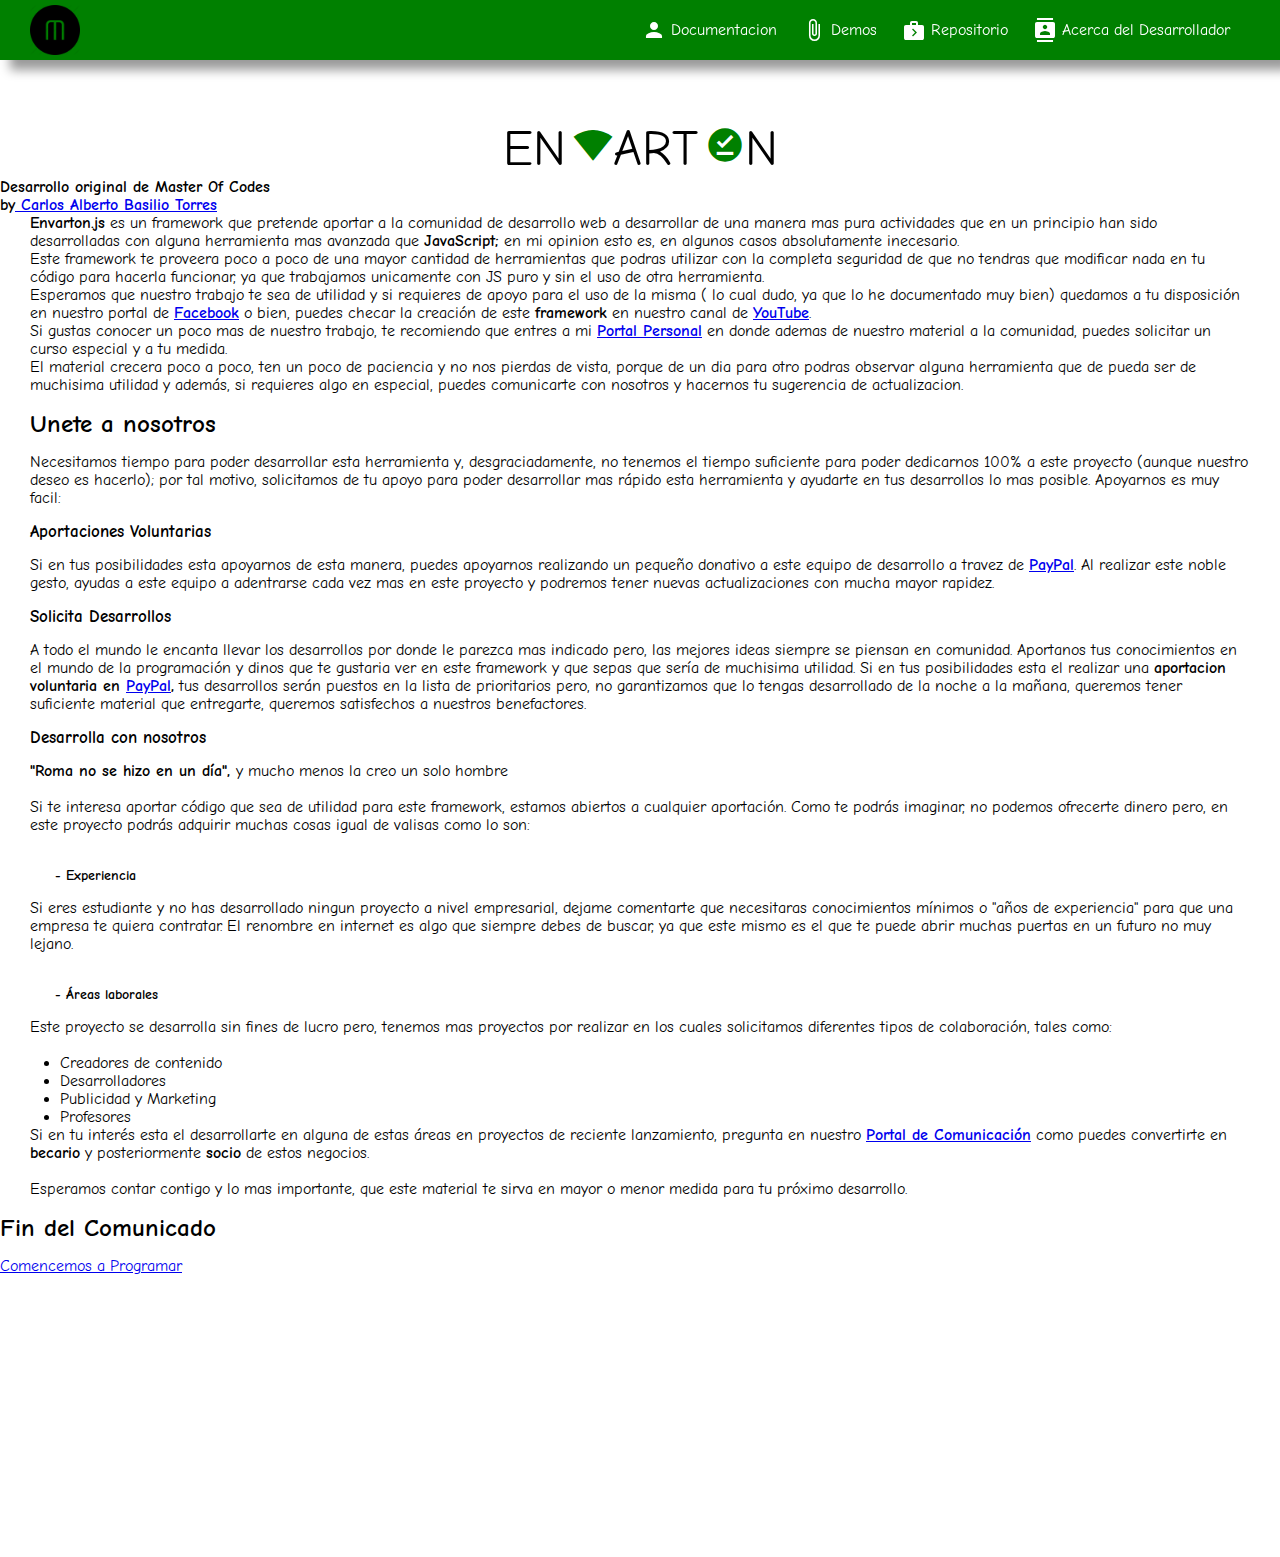
<file: index.html>
<!DOCTYPE html>
<html>
    <head>
      
         <link href="https://fonts.googleapis.com/icon?family=Material+Icons" rel="stylesheet">
         <link href="https://fonts.googleapis.com/css2?family=Comic+Neue:wght@300&display=swap" rel="stylesheet">
         <link rel="stylesheet" href="css/style.css">
         <link rel="stylesheet" href="css/envarton.css">         
         <meta name="viewport" content="width=device-width, initial-scale=1.0"/>
    </head>

    <body>
      <nav class="green-dark-4 fixed-top">
        <div class="nav-container normal-padding">
          <div class="icon-logo"><a href="#!"><img src="img/logo.png" alt=""></a></div>
          <a class="mobile-menu" onclick="showMobileMenu();"><i class="material-icons">menu</i></a>
          <ul class="menu-options-row">
            <li><a href="index.html" class="white-text-color"><i class="material-icons">person</i>Documentacion</a></li>
            <li><a href="badges.html" class="white-text-color"><i class="material-icons">attach_file</i>Demos</a></li>
            <li><a href="http://gestyy.com/w9UzCs" class="white-text-color"><i class="material-icons">next_week</i>Repositorio</a></li>            
            <li><a href="https://carlosbasiliotorres.github.io/CV/" class="white-text-color"><i class="material-icons">contacts</i>Acerca del Desarrollador</a></li>            
          </ul>
        </div>
      </nav>

      <div class="container-sidenav" onclick="hideMobileMenu();">
        <ul class="sidenav green-dark-4" id="mobile-demo">
            <li class="mobile-logo white-text-color"><i class="material-icons logo-envarton">network_wifi</i></li>
            <li><a href="index.html" class="white-text-color"><i class="material-icons" style="color: white;">person</i>Documentacion</a></li>
            <li><a href="badges.html" class="white-text-color"><i class="material-icons" style="color: white;">attach_file</i>Demos</a></li>
            <li><a href="http://gestyy.com/w9UzCs" class="white-text-color"><i class="material-icons" style="color: white;">next_week</i>Repositorio</a></li>
            <li><a href="https://carlosbasiliotorres.github.io/CV/" class="white-text-color"><i class="material-icons" style="color: white;">contacts</i>Acerca del desarrollador</a>
            </li>
        </ul>
      </div>
            
           <div class="titulo-principal">
               EN <i class="material-icons green-dark-4-text-color">network_wifi</i>ART <i class="material-icons green-dark-4-text-color">offline_pin</i>N
           </div>
           <div class="desarrollador center">                                   
                <p><b>Desarrollo original de Master Of Codes</b></p>                
                <p><b>by<a href="https://github.com/CarlosBasilioTorres"> Carlos Alberto Basilio Torres</a></b></p>
            </div>
           
           <section class="normal-padding justify principal-content">
               <p>
                   <b>Envarton.js</b> es un framework que pretende aportar a la comunidad de desarrollo web a desarrollar de una manera mas pura actividades que en un principio han sido desarrolladas con alguna herramienta mas avanzada que <b>JavaScript;</b> en mi opinion esto es, en algunos casos absolutamente inecesario.
               </p>
               <p>
                   Este framework te proveera poco a poco de una mayor cantidad de herramientas que podras utilizar con la completa seguridad de que no tendras que modificar nada en tu código para hacerla funcionar, ya que trabajamos unicamente con JS puro y sin el uso de otra herramienta.
               </p>
               
               <p>
                    Esperamos que nuestro trabajo te sea de utilidad y si requieres de apoyo para el uso de la misma ( lo cual dudo, ya que lo he documentado muy bien) quedamos a tu disposición en nuestro portal de <a href="https://www.facebook.com/MasterOfCodes/"><b>Facebook</b></a> o bien, puedes checar la creación de este <b>framework</b> en nuestro canal de <a href="https://www.youtube.com/channel/UCmCAXUIXogvqxd-25YMs0xw?view_as=subscriber"><b>YouTube</b></a>.
               </p>
               
               <p> Si gustas conocer un poco mas de nuestro trabajo, te recomiendo que entres a mi <a href="https://carlosbasiliotorres.github.io/CV/"><b>Portal Personal</b></a> en donde ademas de nuestro material a la comunidad, puedes solicitar un curso especial y a tu medida.</p>
               
               <p>
                   El material crecera poco a poco, ten un poco de paciencia y no nos pierdas de vista, porque de un dia para otro podras observar alguna herramienta que de pueda ser de muchisima utilidad y además, si requieres algo en especial, puedes comunicarte con nosotros y hacernos tu sugerencia de actualizacion.
               </p>
               
               <h2 class="subtitulo">Unete a nosotros</h2>
               <p>
                   Necesitamos tiempo para poder desarrollar esta herramienta y, desgraciadamente, no tenemos el tiempo suficiente para poder dedicarnos 100% a este proyecto (aunque nuestro deseo es hacerlo); por tal motivo, solicitamos de tu apoyo para poder desarrollar mas rápido esta herramienta y ayudarte en tus desarrollos lo mas posible. Apoyarnos es muy facil:                   
               </p>
               <h3 class="subtitulo2"><b>Aportaciones Voluntarias</b></h3>
               <p>                   
                   Si en tus posibilidades esta apoyarnos de esta manera, puedes apoyarnos realizando un pequeño donativo a este equipo de desarrollo a travez de <a href="https://www.paypal.me/CursosdeProgramacion?locale.x=es_XC"><b>PayPal</b></a>. Al realizar este noble gesto, ayudas a este equipo a adentrarse cada vez mas en este proyecto y podremos tener nuevas actualizaciones con mucha mayor rapidez.                   
               </p>
               <h3 class="subtitulo2"><b>Solicita Desarrollos</b></h3>
               <p>
                   A todo el mundo le encanta llevar los desarrollos por donde le parezca mas indicado pero, las mejores ideas siempre se piensan en comunidad. Aportanos tus conocimientos en el mundo de la programación y dinos que te gustaria ver en este framework y que sepas que sería de muchisima utilidad. Si en tus posibilidades esta el realizar una <b>aportacion voluntaria en <a href="https://www.paypal.me/CursosdeProgramacion?locale.x=es_XC">PayPal</a>,</b> tus desarrollos serán puestos en la lista de prioritarios pero, no garantizamos que lo tengas desarrollado de la noche a la mañana, queremos tener suficiente material que entregarte, queremos satisfechos a nuestros benefactores.
               </p>
               <h3 class="subtitulo2"><b>Desarrolla con nosotros</b></h3>
               <p>                   
                   <b>"Roma no se hizo en un día", </b> y mucho menos la creo un solo hombre <br><br>
                   Si te interesa aportar código que sea de utilidad para este framework, estamos abiertos a cualquier aportación. Como te podrás imaginar, no podemos ofrecerte dinero pero, en este proyecto podrás adquirir muchas cosas igual de valisas como lo son: <br><br>
                   <h4 class="subtitulo3">- Experiencia</h4>
                   Si eres estudiante y no has desarrollado ningun proyecto a nivel empresarial, dejame comentarte que necesitaras conocimientos mínimos o "años de experiencia" para que una empresa te quiera contratar. El renombre en internet es algo que siempre debes de buscar, ya que este mismo es el que te puede abrir muchas puertas en un futuro no muy lejano. <br><br>
                   <h4 class="subtitulo3">- Áreas laborales</h4>
                   Este proyecto se desarrolla sin fines de lucro pero, tenemos mas proyectos por realizar en los cuales solicitamos diferentes tipos de colaboración, tales como: <br><br>

                   <ul class="super-list normal-padding">
                       <li>Creadores de contenido</li>
                       <li>Desarrolladores</li>
                       <li>Publicidad y Marketing</li>
                       <li>Profesores</li>
                   </ul>
                   
               </p>
               <p>Si en tu interés esta el desarrollarte en alguna de estas áreas en proyectos de reciente lanzamiento, pregunta en nuestro <b><a href="https://www.facebook.com/MasterOfCodes/">Portal de Comunicación</a></b> como puedes convertirte en <b>becario</b> y posteriormente <b>socio</b> de estos negocios.</p>
               <br>
               <p>Esperamos contar contigo y lo mas importante, que este material te sirva en mayor o menor medida para tu próximo desarrollo.</p>                              
           </section>
           
               <div class="center">
                   <h2 class="subtitulo">Fin del Comunicado</h2>
                   <a href="documentacion.html" class="green-btn btn-radio-style center">Comencemos a Programar</a>
               </div>
           
           <footer class="page-footer grey-dark-4 columns-row-3 white-text-color">                
                    <div class="footer-item-col">
                        <div><i class="material-icons">assignment_ind</i></div>
                        <div class="titulo-col">Carlos Alberto Basilio Torres</div>
                        <div class="contenido-col">Coyoacan</div>
                        <div class="contenido-col">Ciudad de México</div>
                        <div id="fecha"></div>
                    </div>
                    
                    <div class="footer-item-col">
                        <div><i class="material-icons">info_outline</i></div>
                        <div>Redes Sociales</div>
                        <div>
                            <div><a href="https://www.facebook.com/MasterOfCodes/" class="white-text-color">Master Of Codes</a></div>                    
                        </div>
                        <div>
                            <div><a href="https://www.youtube.com/channel/UCmCAXUIXogvqxd-25YMs0xw?view_as=subscriber" class="white-text-color">Cursos de Programación</a></div>
                        </div>
                    </div>

                    <div class="footer-item-col">
                        <div><i class="material-icons">local_phone</i></div>
                        <div>Contacto</div>
                        <div><a href="" class="white-text-color">Whatsapp</a></div>
                        <div><a href="" class="white-text-color">Messenger</a></div> 
                        <div>carlos.basilio.torres@gmail.com</div>     
                    </div>                                                   
            </footer>            
      <script type="text/javascript" src="js/envartonDatePicker.js"></script>            
      <script type="text/javascript" src="js/envartonDinamicStyles.js"></script>
     <script>
          (function(){
              let date  = new Date();
              document.getElementById("fecha").innerHTML = date.getDate() + " - " + month(date.getMonth()) + " - " + date.getFullYear();
          })();
    </script>
  
    </body>
</html>
</file>
<file: css/style.css>
*{
    font-family: 'Comic Neue';    
}

.titulo-principal{      
    width: 100%;
    font-size: 50px;  
    margin-top: 120px;
    text-align: center;    
}

.titulo-principal i{
    font-size: 40px;
    margin-left: -10px;
}

.subtitulo{
    font-size: 25px;
    margin: 15px 0px;
}

.subtitulo2{
    font-size: 17px;
    margin: 15px 0px;
}

.subtitulo3{
    font-size: 14px;
    margin: 15px 0px;
    padding-left: 25px;
}
</file>
<file: css/envarton.css>
*{
    margin: 0;
    padding: 0;        
}

/*paddings*/

.normal-padding{
    padding: 0px 30px;
}

/*special animations*/

.fixed-top{
    position: fixed;
    top: 0;
}

/*navigation bar*/

nav{    
    width: 100%;
    height: 60px;   
    display: flex;    
    max-width: 100% !important;
    box-shadow: 10px 10px 10px rgba(0,0,0,.4);    
}

.nav-container{
    width: 100%;
    display: flex;    
    justify-content: space-between;
}


/*logos*/

.icon-logo{
    width: 50px;
    height: 100%;
    display: flex;    
    align-items: center;
    justify-content: center;
}

.icon-logo a{
    width: 50px;
    height: 100%;
    display: flex;
    justify-content: center;
    align-items: center;    
}

.icon-logo img{
    width: 100%;
    max-width: 50px;
}

/*menus*/


/*mobile menu*/
.mobile-menu{    
    height: 60px;
    position: absolute;
    display: none;
    justify-content: center;
    align-items: center;
    text-decoration: none;
    background-color: transparent;
    border: none;
    cursor: pointer;
}

.mobile-menu i{
    font-size: 30px;
    color: white;    
}

.mobile-logo{    
    width: 100%;
    height: max-content !important;
    justify-content: center;    
}

.mobile-logo i{
    font-size: 190px;
}

/*options menu*/
.menu-options-row{    
    height: 100%;    
    display: flex;    
    list-style: none;            
    justify-content: space-between;
}

.menu-options-row li{
    height: 100%;
    display: flex;    
    margin-right: 15px;
    align-items: center;
    justify-content: center;    
}

.container-sidenav{    
    width: 100%;
    height: 100vh;
    position: fixed;
    left: -100%;    
    background-color: rgba(0,0,0,.7);        
    opacity: 0;
    -webkit-transition: all .6s ease;
}

.sidenav{    
    width: 270px;
    height: 100vh;
    position: absolute;
    padding-top: 50px;    
}

.sidenav li {
    width: 100%;
    height: 40px;    
    display: flex;    
}

.sidenav li a{
    width: 100%;
    display: flex;    
    padding-left:40px ;
    align-items: center;
    text-decoration: none; 
    -webkit-transition: all .4s ease;   
}



.sidenav li a i{
    margin-right: 10px;    
}

.menu-options-row li a{    
    height: 100%;
    display: flex;        
    padding: 0px 5px;
    align-items: center;
    text-decoration: none;
    justify-content: center;    
}

.menu-options-row a i{
    margin-right: 5px;
}

.menu-options-row a:hover, .sidenav li a:hover{
    background-color: rgba(255,255,255,.2);
}



/*backgorund colors*/
.green-dark-4{
    background-color: green;
}

/*text colors*/

.white-text-color{
    color: white;
}

.green-dark-4-text-color{
    color: green;
}


/*responsive mode*/

@media(max-width:900px){
    .icon-logo{
        width: 100%;        
    }

    .mobile-menu{
        display: flex;
    }

    .menu-options-row{
        display: none;
    }
}
</file>
